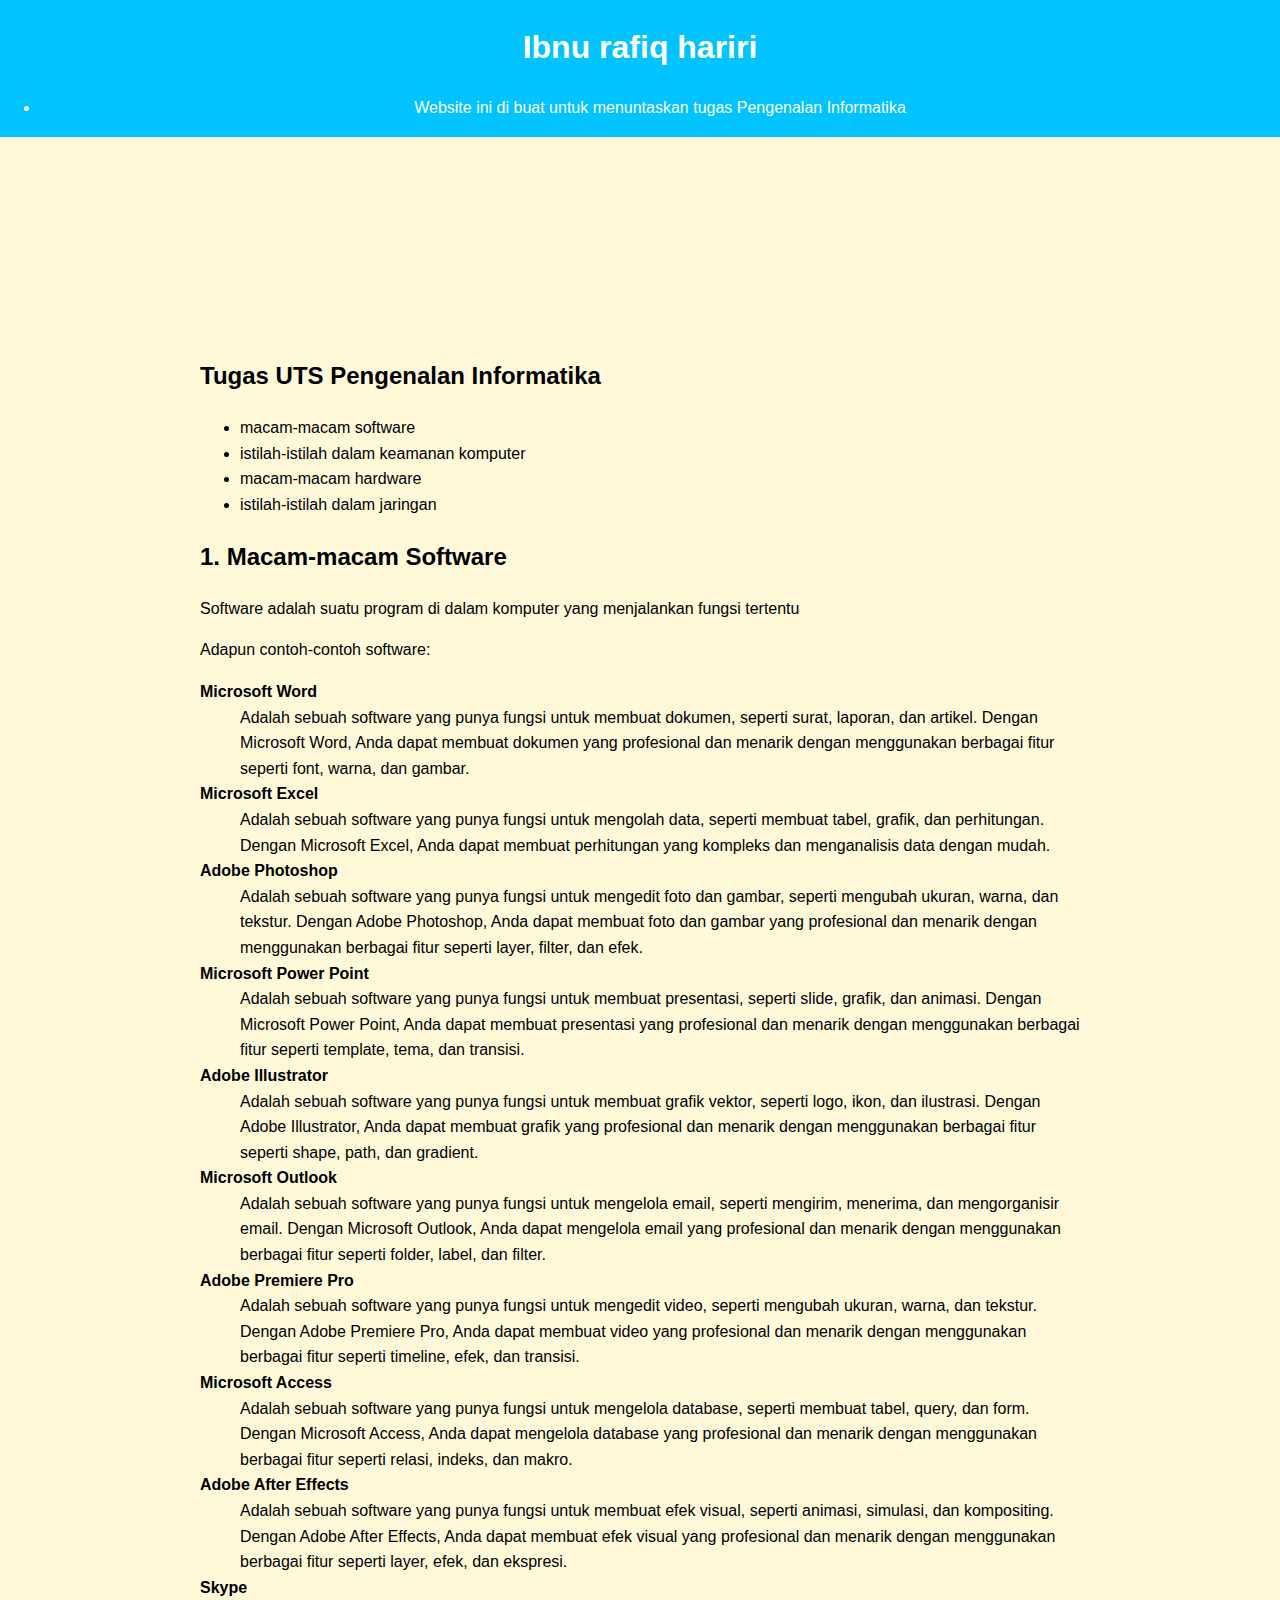
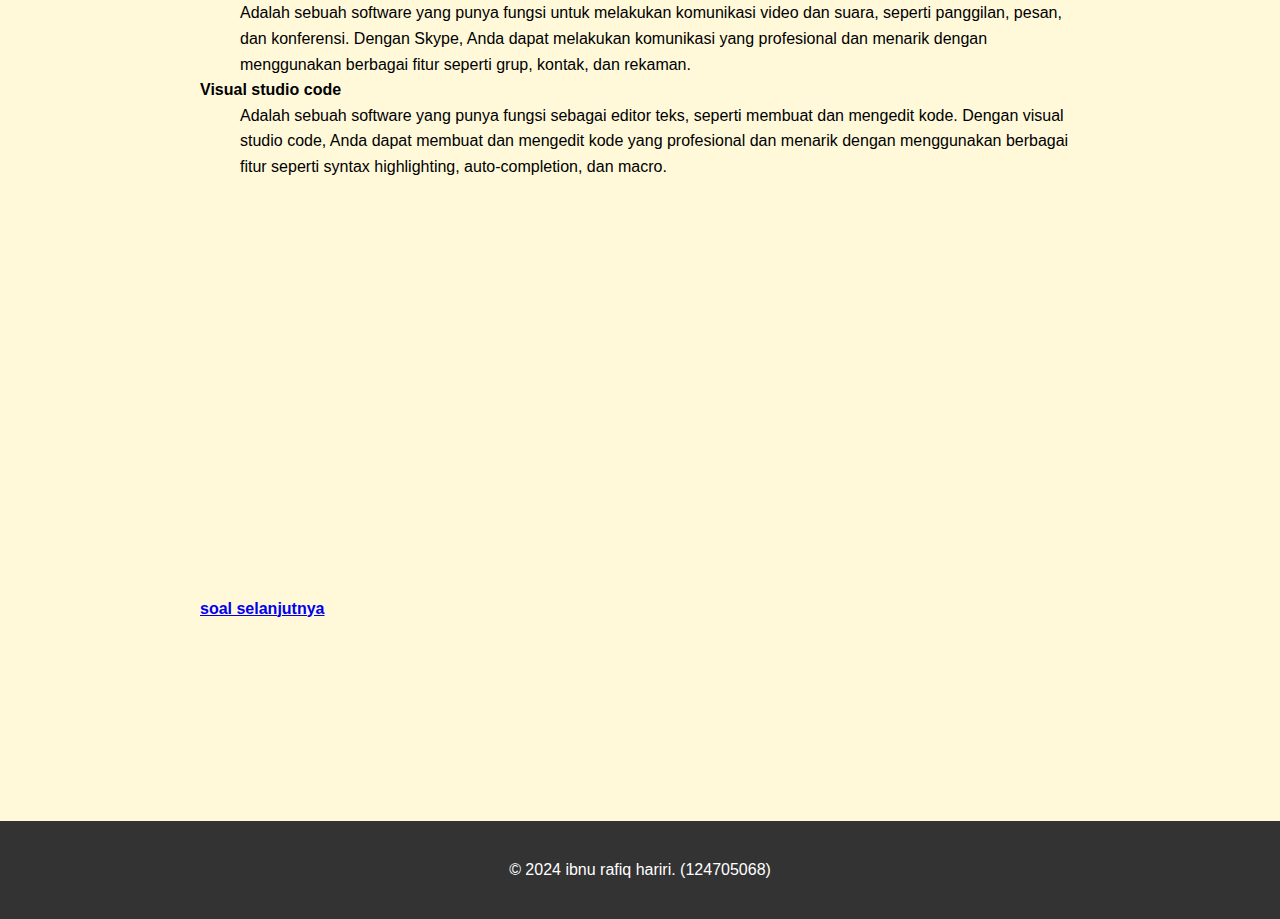
<file: index.html>
<!DOCTYPE html>
<html lang="id">
<head>
    <meta charset="UTF-8">
    <meta name="viewport" content="width=device-width, initial-scale=1.0">
    <link rel="stylesheet" href="styles.css">
    <title>Tugas PI</title>
</head>
<body>
    <header>
        <h1>Ibnu rafiq hariri</h1>
        <nav>
            <ul>
                <li><a>Website ini di buat untuk menuntaskan tugas Pengenalan Informatika</a></li>
            </ul>
        </nav>
    </header>


   

        <section id="content">
            <h2>Tugas UTS Pengenalan Informatika</h2>
            <ul>
                <li>macam-macam software</li>
                <li>istilah-istilah dalam keamanan komputer</li>
                <li>macam-macam hardware</li>
                <li>istilah-istilah dalam jaringan</li>
            </ul>

            <h2>1. Macam-macam Software</h2>
            <p>Software adalah suatu program di dalam komputer yang menjalankan fungsi tertentu</p>
            <p>Adapun contoh-contoh software:</p>
            <dl>
            <dt><b>Microsoft Word</b></dt>
            <dd>Adalah sebuah software yang punya fungsi untuk membuat dokumen, seperti surat, laporan, dan artikel. Dengan Microsoft Word, Anda dapat membuat dokumen yang profesional dan menarik dengan menggunakan berbagai fitur seperti font, warna, dan gambar.</dd>
            <dt><b>Microsoft Excel</b></dt>
            <dd>Adalah sebuah software yang punya fungsi untuk mengolah data, seperti membuat tabel, grafik, dan perhitungan. Dengan Microsoft Excel, Anda dapat membuat perhitungan yang kompleks dan menganalisis data dengan mudah.</dd>
            <dt><b>Adobe Photoshop</b></dt>
            <dd>Adalah sebuah software yang punya fungsi untuk mengedit foto dan gambar, seperti mengubah ukuran, warna, dan tekstur. Dengan Adobe Photoshop, Anda dapat membuat foto dan gambar yang profesional dan menarik dengan menggunakan berbagai fitur seperti layer, filter, dan efek.</dd>
            <dt><b>Microsoft Power Point</b></dt>
            <dd>Adalah sebuah software yang punya fungsi untuk membuat presentasi, seperti slide, grafik, dan animasi. Dengan Microsoft Power Point, Anda dapat membuat presentasi yang profesional dan menarik dengan menggunakan berbagai fitur seperti template, tema, dan transisi.</dd>
            <dt><b>Adobe Illustrator</b></dt>
            <dd>Adalah sebuah software yang punya fungsi untuk membuat grafik vektor, seperti logo, ikon, dan ilustrasi. Dengan Adobe Illustrator, Anda dapat membuat grafik yang profesional dan menarik dengan menggunakan berbagai fitur seperti shape, path, dan gradient.</dd>
            <dt><b>Microsoft Outlook</b></dt>
            <dd>Adalah sebuah software yang punya fungsi untuk mengelola email, seperti mengirim, menerima, dan mengorganisir email. Dengan Microsoft Outlook, Anda dapat mengelola email yang profesional dan menarik dengan menggunakan berbagai fitur seperti folder, label, dan filter.</dd>
            <dt><b>Adobe Premiere Pro</b></dt>
            <dd>Adalah sebuah software yang punya fungsi untuk mengedit video, seperti mengubah ukuran, warna, dan tekstur. Dengan Adobe Premiere Pro, Anda dapat membuat video yang profesional dan menarik dengan menggunakan berbagai fitur seperti timeline, efek, dan transisi.</dd>
            <dt><b>Microsoft Access</b></dt>
            <dd>Adalah sebuah software yang punya fungsi untuk mengelola database, seperti membuat tabel, query, dan form. Dengan Microsoft Access, Anda dapat mengelola database yang profesional dan menarik dengan menggunakan berbagai fitur seperti relasi, indeks, dan makro.</dd>
            <dt><b>Adobe After Effects</b></dt>
            <dd>Adalah sebuah software yang punya fungsi untuk membuat efek visual, seperti animasi, simulasi, dan kompositing. Dengan Adobe After Effects, Anda dapat membuat efek visual yang profesional dan menarik dengan menggunakan berbagai fitur seperti layer, efek, dan ekspresi.</dd>
            <dt><b>Skype</b></dt>
            <dd>Adalah sebuah software yang punya fungsi untuk melakukan komunikasi video dan suara, seperti panggilan, pesan, dan konferensi. Dengan Skype, Anda dapat melakukan komunikasi yang profesional dan menarik dengan menggunakan berbagai fitur seperti grup, kontak, dan rekaman.</dd>
            <dt><b>Visual studio code</b></dt>
            <dd>Adalah sebuah software yang punya fungsi sebagai editor teks, seperti membuat dan mengedit kode. Dengan visual studio code, Anda dapat membuat dan mengedit kode yang profesional dan menarik dengan menggunakan berbagai fitur seperti syntax highlighting, auto-completion, dan macro.</dd>
            </dl>
        </section>
    
    <section id ="link"> 
        <b><a href="page2.html"> soal selanjutnya</a></b> 
    </section>
   


    <footer>
        <p>&copy; 2024 ibnu rafiq hariri. (124705068)</p>
    </footer>
</body>
</html>
</file>
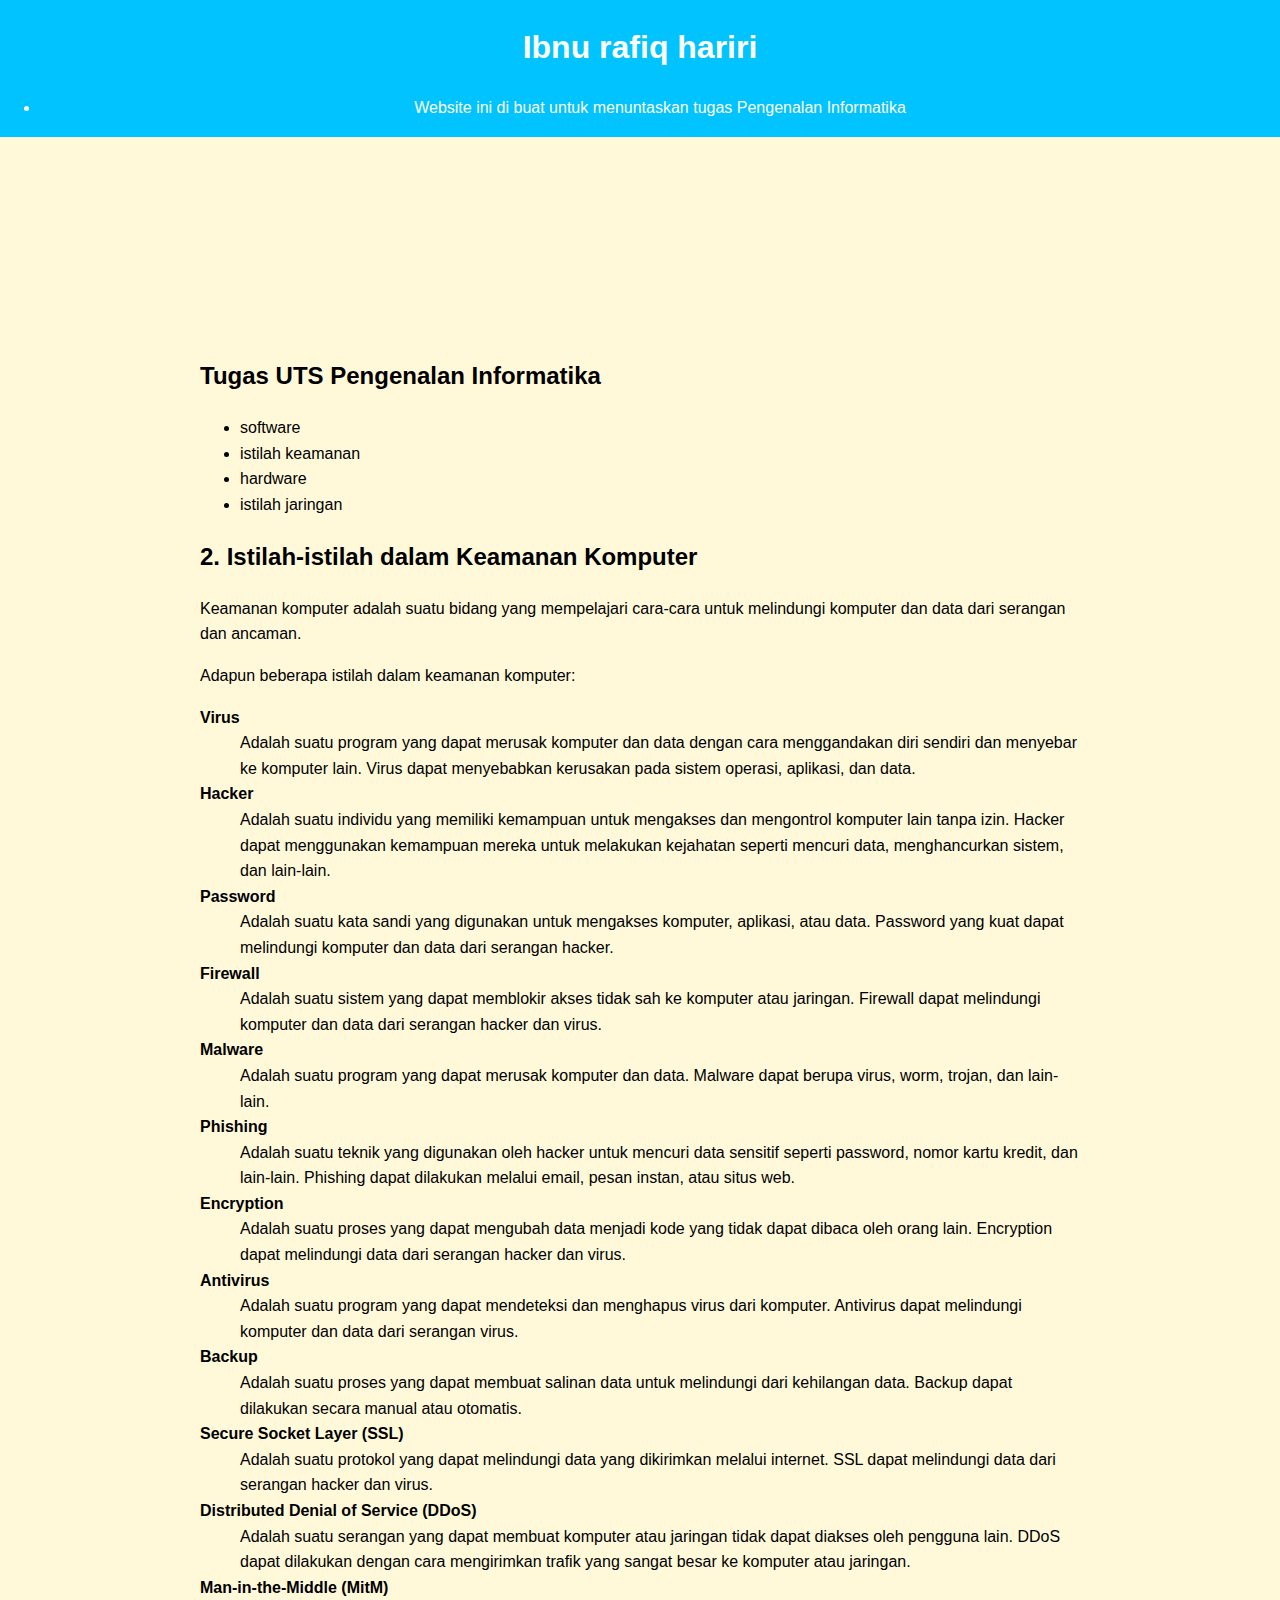
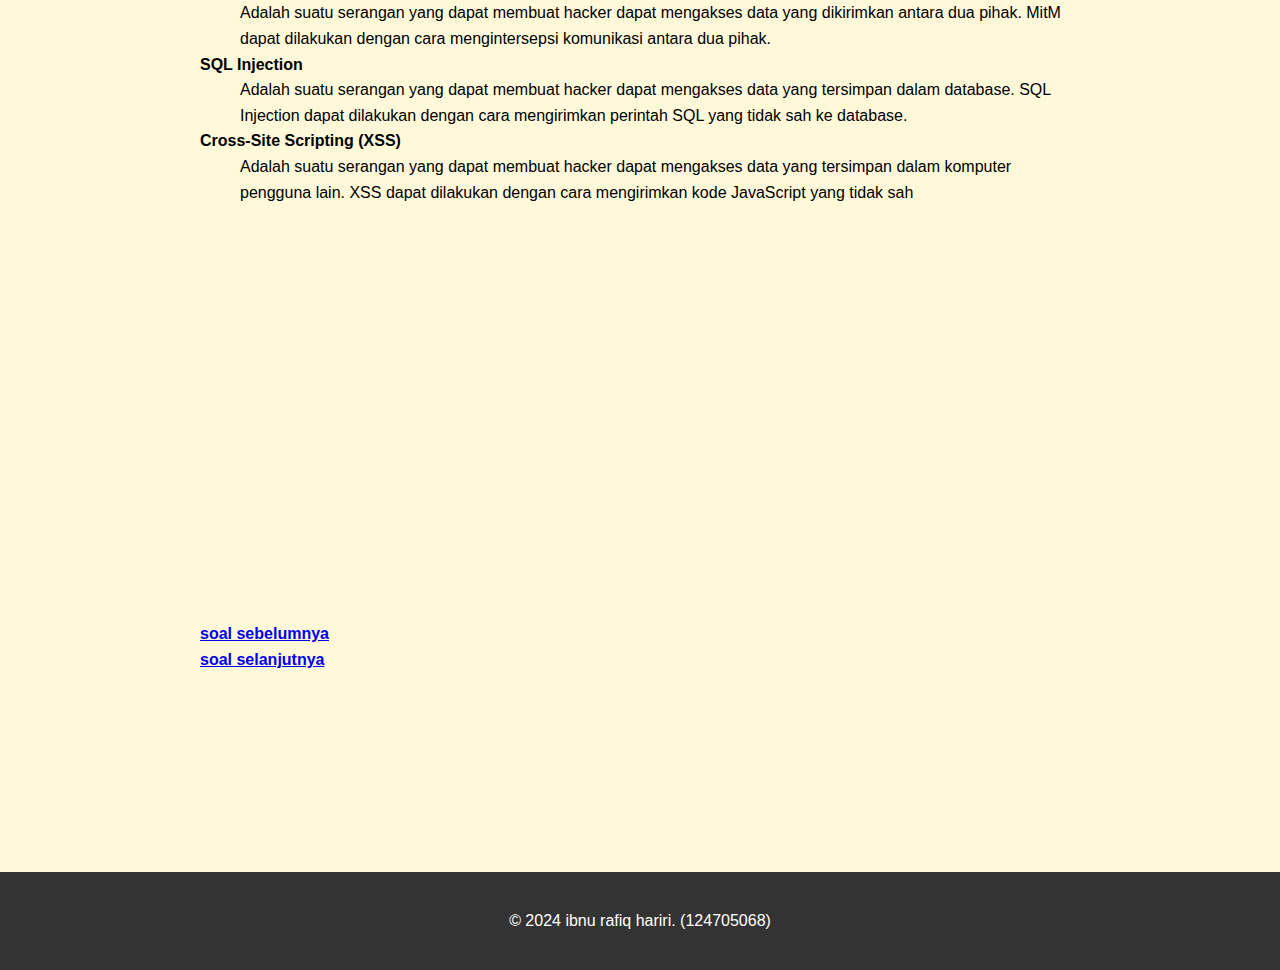
<file: page2.html>
<!DOCTYPE html>
<html lang="id">
<head>
    <meta charset="UTF-8">
    <meta name="viewport" content="width=device-width, initial-scale=1.0">
    <link rel="stylesheet" href="styles.css">
    <title>Tugas PI</title>
</head>
<body>
    <header>
        <h1>Ibnu rafiq hariri</h1>
        <nav>
            <ul>
                <li><a>Website ini di buat untuk menuntaskan tugas Pengenalan Informatika</a></li>
            </ul>
        </nav>
    </header>

    <div id="tentang">

    </div>

  
        <section id="content">
            <h2>Tugas UTS Pengenalan Informatika</h2>
            <ul>
                <li>software</li>
                <li>istilah keamanan</li>
                <li>hardware</li>
                <li>istilah jaringan</li>
            </ul>

            <h2>2. Istilah-istilah dalam Keamanan Komputer</h2>
            <p>Keamanan komputer adalah suatu bidang yang mempelajari cara-cara untuk melindungi komputer dan data dari serangan dan ancaman.</p>
            <p>Adapun beberapa istilah dalam keamanan komputer:</p>
            <dl>
              <dt><b>Virus</b></dt>
              <dd>Adalah suatu program yang dapat merusak komputer dan data dengan cara menggandakan diri sendiri dan menyebar ke komputer lain. Virus dapat menyebabkan kerusakan pada sistem operasi, aplikasi, dan data.</dd>
              <dt><b>Hacker</b></dt>
              <dd>Adalah suatu individu yang memiliki kemampuan untuk mengakses dan mengontrol komputer lain tanpa izin. Hacker dapat menggunakan kemampuan mereka untuk melakukan kejahatan seperti mencuri data, menghancurkan sistem, dan lain-lain.</dd>
              <dt><b>Password</b></dt>
              <dd>Adalah suatu kata sandi yang digunakan untuk mengakses komputer, aplikasi, atau data. Password yang kuat dapat melindungi komputer dan data dari serangan hacker.</dd>
              <dt><b>Firewall</b></dt>
              <dd>Adalah suatu sistem yang dapat memblokir akses tidak sah ke komputer atau jaringan. Firewall dapat melindungi komputer dan data dari serangan hacker dan virus.</dd>
              <dt><b>Malware</b></dt>
              <dd>Adalah suatu program yang dapat merusak komputer dan data. Malware dapat berupa virus, worm, trojan, dan lain-lain.</dd>
              <dt><b>Phishing</b></dt>
              <dd>Adalah suatu teknik yang digunakan oleh hacker untuk mencuri data sensitif seperti password, nomor kartu kredit, dan lain-lain. Phishing dapat dilakukan melalui email, pesan instan, atau situs web.</dd>
              <dt><b>Encryption</b></dt>
              <dd>Adalah suatu proses yang dapat mengubah data menjadi kode yang tidak dapat dibaca oleh orang lain. Encryption dapat melindungi data dari serangan hacker dan virus.</dd>
              <dt><b>Antivirus</b></dt>
              <dd>Adalah suatu program yang dapat mendeteksi dan menghapus virus dari komputer. Antivirus dapat melindungi komputer dan data dari serangan virus.</dd>
              <dt><b>Backup</b></dt>
              <dd>Adalah suatu proses yang dapat membuat salinan data untuk melindungi dari kehilangan data. Backup dapat dilakukan secara manual atau otomatis.</dd>
              <dt><b>Secure Socket Layer (SSL)</b></dt>
              <dd>Adalah suatu protokol yang dapat melindungi data yang dikirimkan melalui internet. SSL dapat melindungi data dari serangan hacker dan virus.</dd>
              <dt><b>Distributed Denial of Service (DDoS)</b></dt>
              <dd>Adalah suatu serangan yang dapat membuat komputer atau jaringan tidak dapat diakses oleh pengguna lain. DDoS dapat dilakukan dengan cara mengirimkan trafik yang sangat besar ke komputer atau jaringan.</dd>
              <dt><b>Man-in-the-Middle (MitM)</b></dt>
              <dd>Adalah suatu serangan yang dapat membuat hacker dapat mengakses data yang dikirimkan antara dua pihak. MitM dapat dilakukan dengan cara mengintersepsi komunikasi antara dua pihak.</dd>
              <dt><b>SQL Injection</b></dt>
              <dd>Adalah suatu serangan yang dapat membuat hacker dapat mengakses data yang tersimpan dalam database. SQL Injection dapat dilakukan dengan cara mengirimkan perintah SQL yang tidak sah ke database.</dd>
              <dt><b>Cross-Site Scripting (XSS)</b></dt>
              <dd>Adalah suatu serangan yang dapat membuat hacker dapat mengakses data yang tersimpan dalam komputer pengguna lain. XSS dapat dilakukan dengan cara mengirimkan kode JavaScript yang tidak sah
    </section>

    <section id ="link"> 
            
        <b><a href="index.html"> soal sebelumnya</a></b><br> 
        <b><a href="page3.html"> soal selanjutnya</a></b> 
    
    </section>



    <footer>
        <p>&copy; 2024 ibnu rafiq hariri. (124705068)</p>
    </footer>
</body>
</html>
</file>
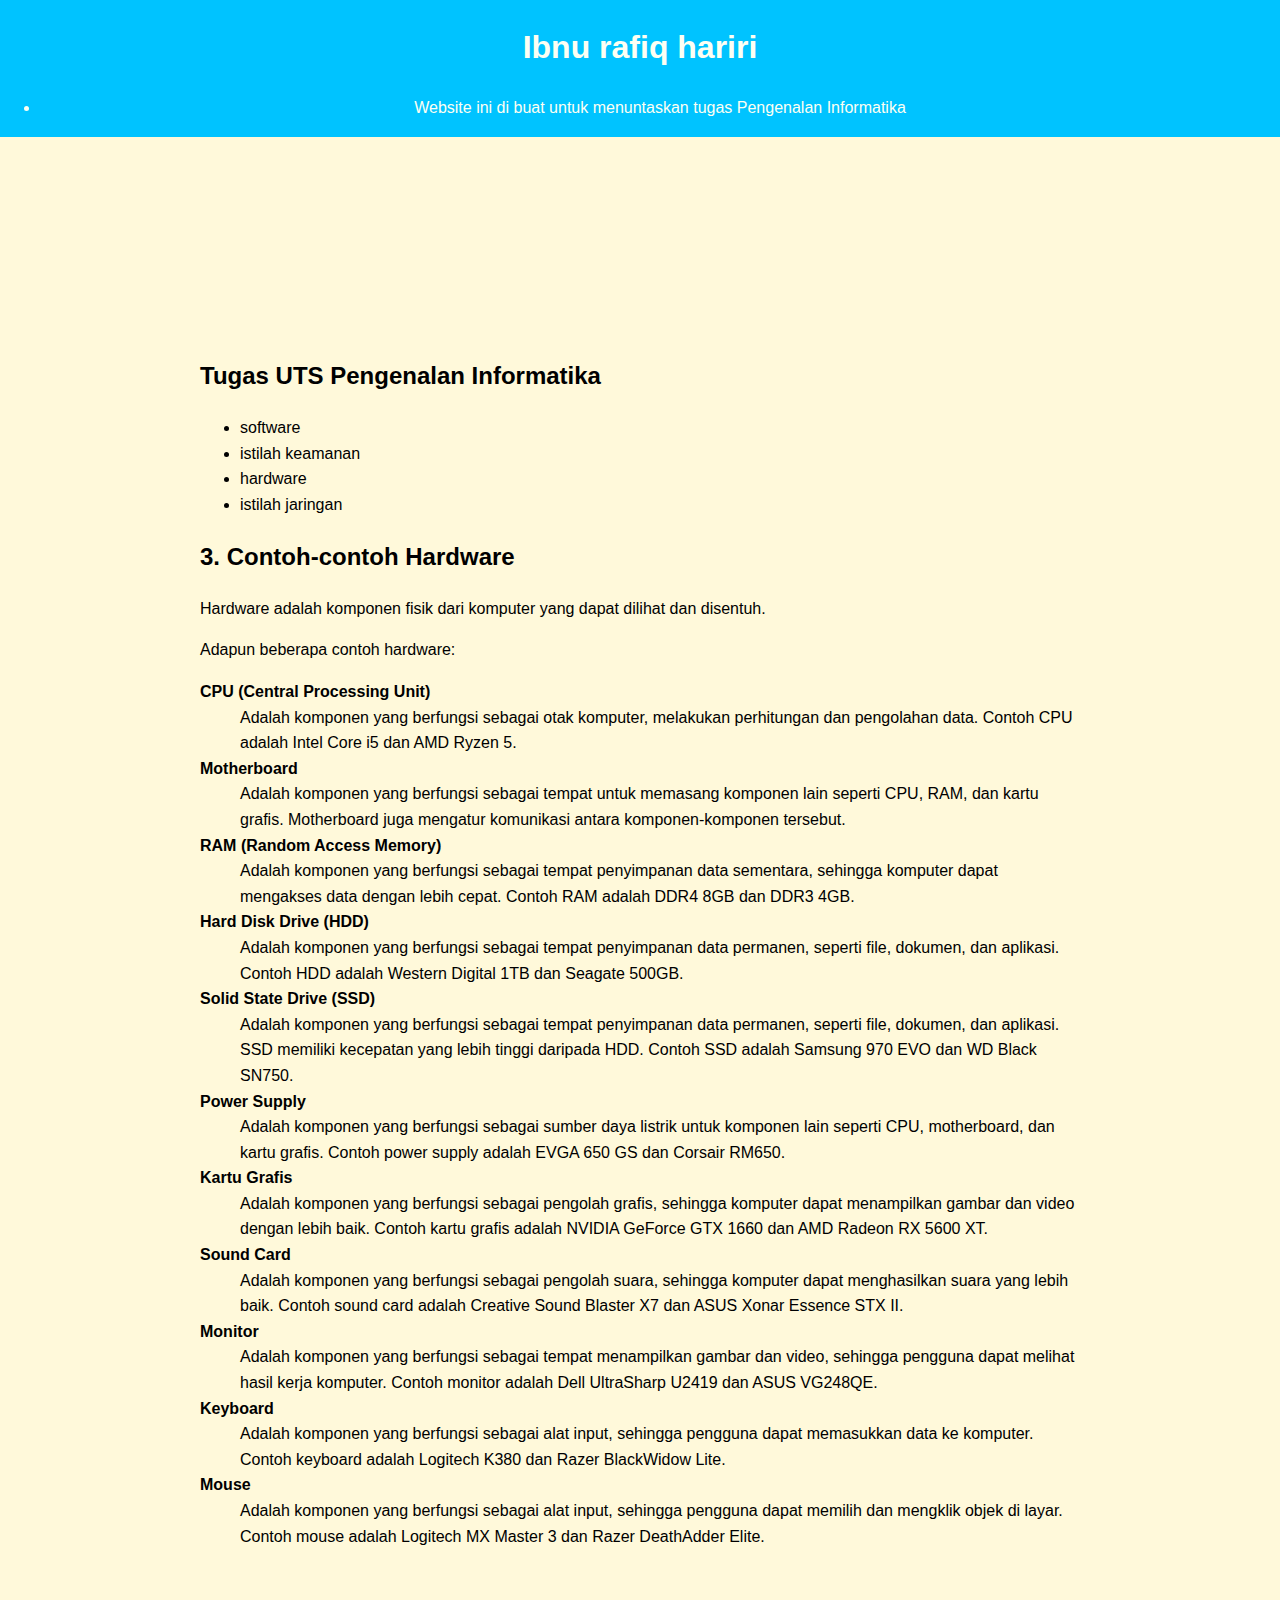
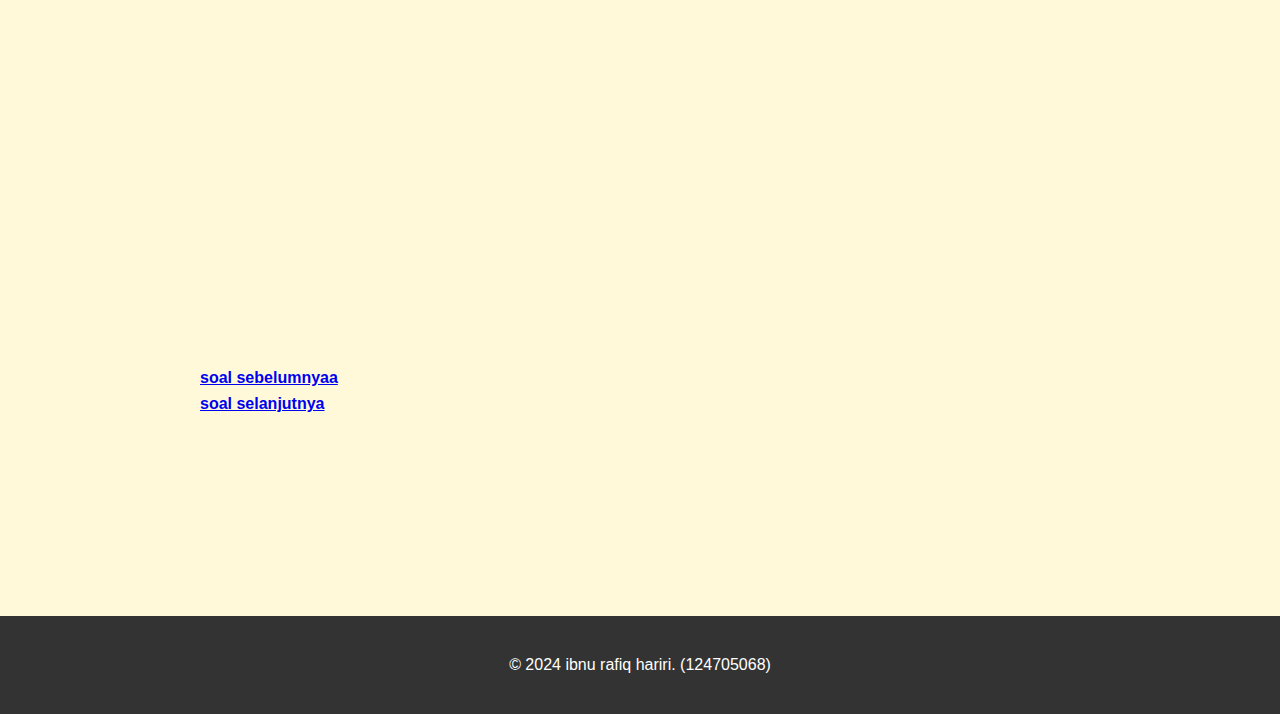
<file: page3.html>
<!DOCTYPE html>
<html lang="id">
<head>
    <meta charset="UTF-8">
    <meta name="viewport" content="width=device-width, initial-scale=1.0">
    <link rel="stylesheet" href="styles.css">
    <title>Tugas PI</title>
</head>
<body>
    <header>
        <h1>Ibnu rafiq hariri</h1>
        <nav>
            <ul>
                <li><a>Website ini di buat untuk menuntaskan tugas Pengenalan Informatika</a></li>
            </ul>
        </nav>
    </header>

<div class="container">
    <aside>
        <p> </p>
    </aside>

    


    <section id="content">
        <h2>Tugas UTS Pengenalan Informatika</h2>
        <ul>
            <li>software</li>
            <li>istilah keamanan</li>
            <li>hardware</li>
            <li>istilah jaringan</li>
        </ul>
        <h2>3. Contoh-contoh Hardware</h2>
        <p>Hardware adalah komponen fisik dari komputer yang dapat dilihat dan disentuh.</p>
        <p>Adapun beberapa contoh hardware:</p>
        <dl>
          <dt><b>CPU (Central Processing Unit)</b></dt>
          <dd>Adalah komponen yang berfungsi sebagai otak komputer, melakukan perhitungan dan pengolahan data. Contoh CPU adalah Intel Core i5 dan AMD Ryzen 5.</dd>
          <dt><b>Motherboard</b></dt>
          <dd>Adalah komponen yang berfungsi sebagai tempat untuk memasang komponen lain seperti CPU, RAM, dan kartu grafis. Motherboard juga mengatur komunikasi antara komponen-komponen tersebut.</dd>
          <dt><b>RAM (Random Access Memory)</b></dt>
          <dd>Adalah komponen yang berfungsi sebagai tempat penyimpanan data sementara, sehingga komputer dapat mengakses data dengan lebih cepat. Contoh RAM adalah DDR4 8GB dan DDR3 4GB.</dd>
          <dt><b>Hard Disk Drive (HDD)</b></dt>
          <dd>Adalah komponen yang berfungsi sebagai tempat penyimpanan data permanen, seperti file, dokumen, dan aplikasi. Contoh HDD adalah Western Digital 1TB dan Seagate 500GB.</dd>
          <dt><b>Solid State Drive (SSD)</b></dt>
          <dd>Adalah komponen yang berfungsi sebagai tempat penyimpanan data permanen, seperti file, dokumen, dan aplikasi. SSD memiliki kecepatan yang lebih tinggi daripada HDD. Contoh SSD adalah Samsung 970 EVO dan WD Black SN750.</dd>
          <dt><b>Power Supply</b></dt>
          <dd>Adalah komponen yang berfungsi sebagai sumber daya listrik untuk komponen lain seperti CPU, motherboard, dan kartu grafis. Contoh power supply adalah EVGA 650 GS dan Corsair RM650.</dd>
          <dt><b>Kartu Grafis</b></dt>
          <dd>Adalah komponen yang berfungsi sebagai pengolah grafis, sehingga komputer dapat menampilkan gambar dan video dengan lebih baik. Contoh kartu grafis adalah NVIDIA GeForce GTX 1660 dan AMD Radeon RX 5600 XT.</dd>
          <dt><b>Sound Card</b></dt>
          <dd>Adalah komponen yang berfungsi sebagai pengolah suara, sehingga komputer dapat menghasilkan suara yang lebih baik. Contoh sound card adalah Creative Sound Blaster X7 dan ASUS Xonar Essence STX II.</dd>
          <dt><b>Monitor</b></dt>
          <dd>Adalah komponen yang berfungsi sebagai tempat menampilkan gambar dan video, sehingga pengguna dapat melihat hasil kerja komputer. Contoh monitor adalah Dell UltraSharp U2419 dan ASUS VG248QE.</dd>
          <dt><b>Keyboard</b></dt>
          <dd>Adalah komponen yang berfungsi sebagai alat input, sehingga pengguna dapat memasukkan data ke komputer. Contoh keyboard adalah Logitech K380 dan Razer BlackWidow Lite.</dd>
          <dt><b>Mouse</b></dt>
          <dd>Adalah komponen yang berfungsi sebagai alat input, sehingga pengguna dapat memilih dan mengklik objek di layar. Contoh mouse adalah Logitech MX Master 3 dan Razer DeathAdder Elite.</dd>
        </dl>
      </section>
    
</div>

<section id ="link"> 
            
    <b><a href="page2.html"> soal sebelumnyaa</a></b> <br>
    <b><a href="page4.html"> soal selanjutnya</a></b> 

</section>


    <footer>
        <p>&copy; 2024 ibnu rafiq hariri. (124705068)</p>
    </footer>
</body>
</html>
</file>
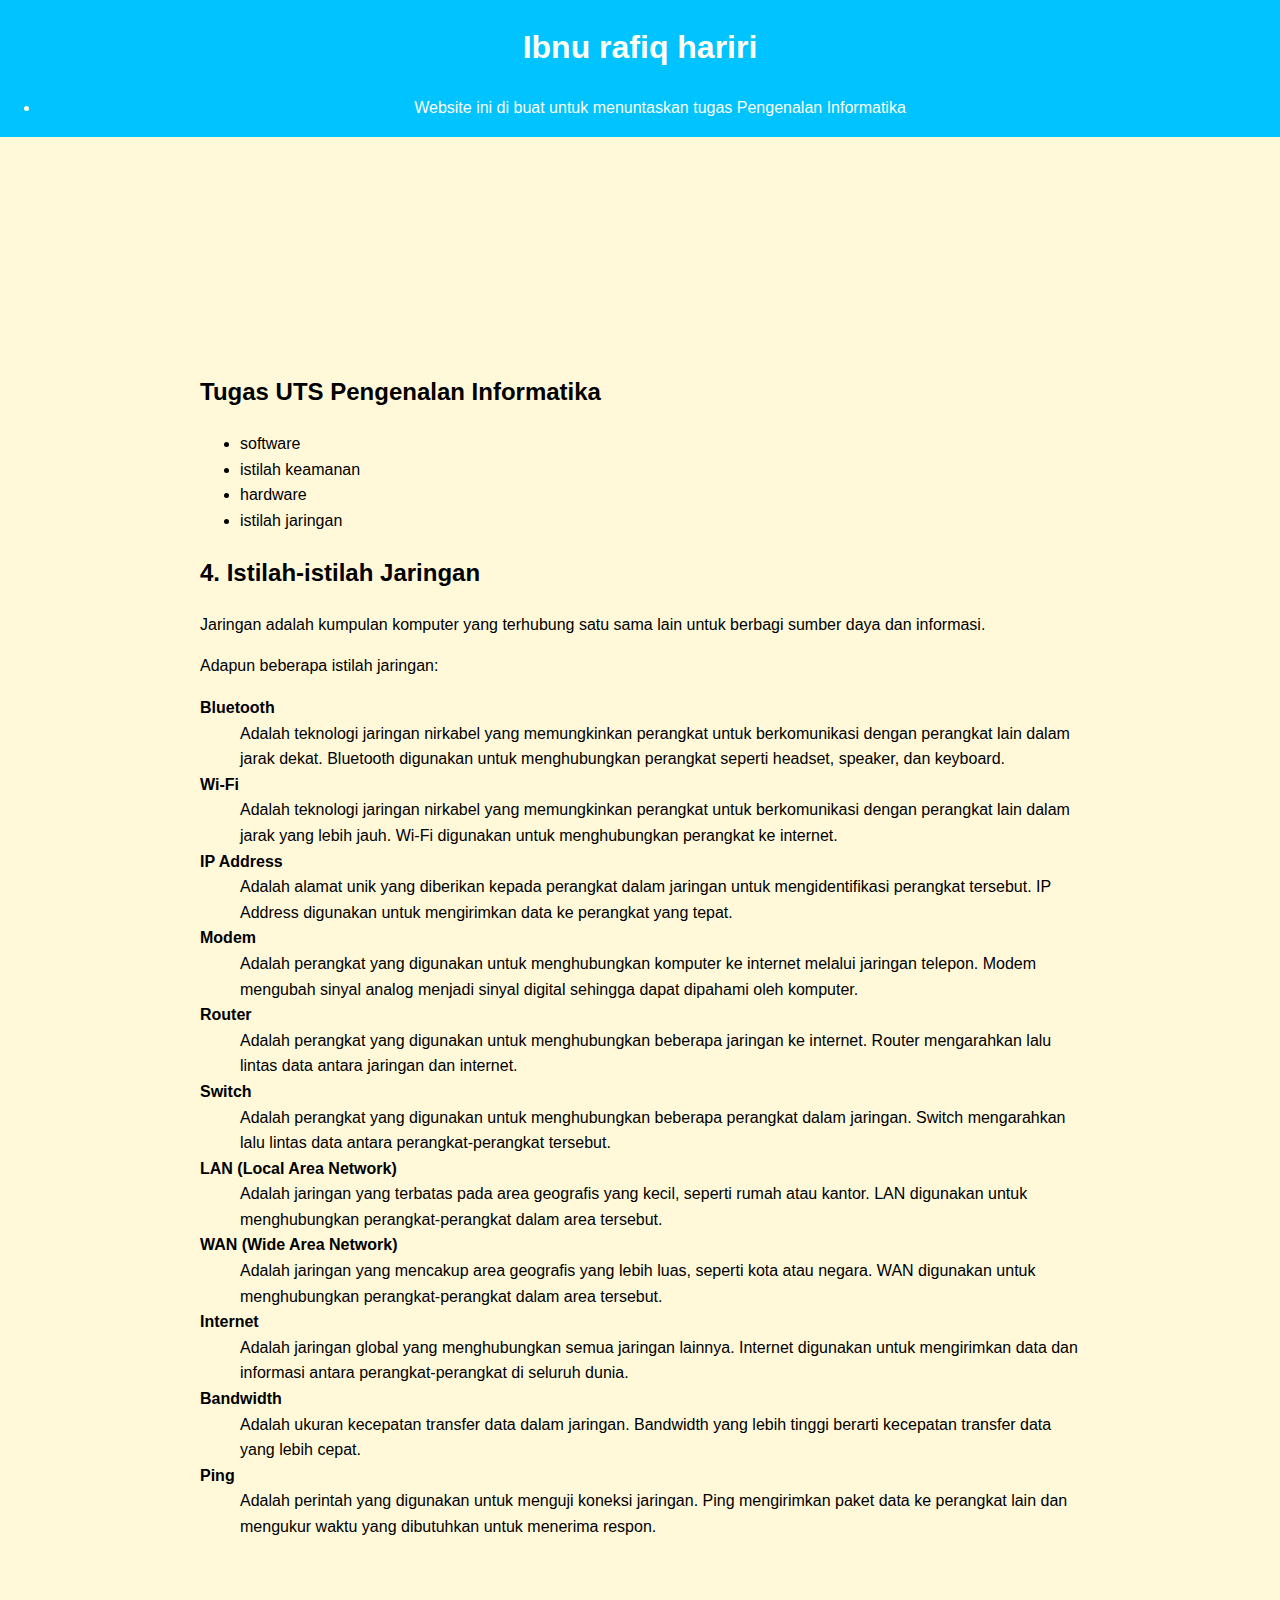
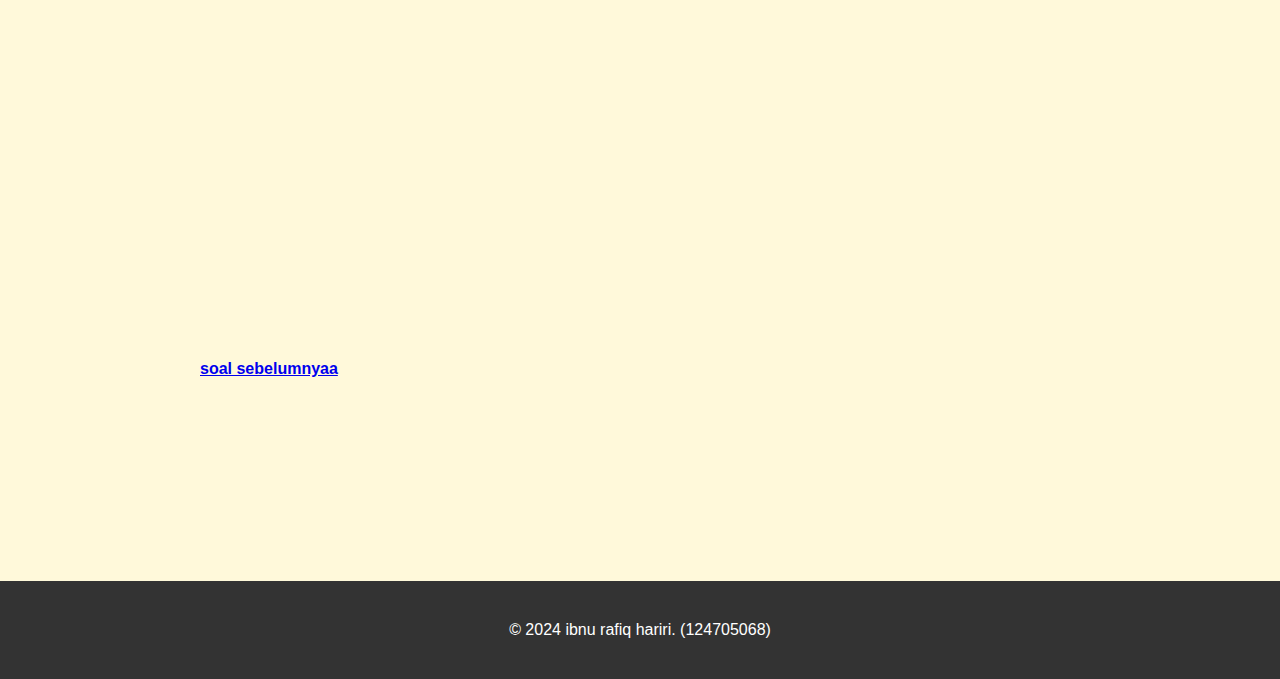
<file: page4.html>
<!DOCTYPE html>
<html lang="id">
<head>
    <meta charset="UTF-8">
    <meta name="viewport" content="width=device-width, initial-scale=1.0">
    <link rel="stylesheet" href="styles.css">
    <title>Tugas PI</title>
</head>
<body>
    <header>
        <h1>Ibnu rafiq hariri</h1>
        <nav>
            <ul>
                <li><a>Website ini di buat untuk menuntaskan tugas Pengenalan Informatika</a></li>
            </ul>
        </nav>
    </header>

    <aside>
        <p> </p>
    </aside>



    <section id="content">
        <h2>Tugas UTS Pengenalan Informatika</h2>
        <ul>
            <li>software</li>
            <li>istilah keamanan</li>
            <li>hardware</li>
            <li>istilah jaringan</li>
        </ul>
        
        <h2>4. Istilah-istilah Jaringan</h2>
        <p>Jaringan adalah kumpulan komputer yang terhubung satu sama lain untuk berbagi sumber daya dan informasi.</p>
        <p>Adapun beberapa istilah jaringan:</p>
        <dl>
          <dt><b>Bluetooth</b></dt>
          <dd>Adalah teknologi jaringan nirkabel yang memungkinkan perangkat untuk berkomunikasi dengan perangkat lain dalam jarak dekat. Bluetooth digunakan untuk menghubungkan perangkat seperti headset, speaker, dan keyboard.</dd>
          <dt><b>Wi-Fi</b></dt>
          <dd>Adalah teknologi jaringan nirkabel yang memungkinkan perangkat untuk berkomunikasi dengan perangkat lain dalam jarak yang lebih jauh. Wi-Fi digunakan untuk menghubungkan perangkat ke internet.</dd>
          <dt><b>IP Address</b></dt>
          <dd>Adalah alamat unik yang diberikan kepada perangkat dalam jaringan untuk mengidentifikasi perangkat tersebut. IP Address digunakan untuk mengirimkan data ke perangkat yang tepat.</dd>
          <dt><b>Modem</b></dt>
          <dd>Adalah perangkat yang digunakan untuk menghubungkan komputer ke internet melalui jaringan telepon. Modem mengubah sinyal analog menjadi sinyal digital sehingga dapat dipahami oleh komputer.</dd>
          <dt><b>Router</b></dt>
          <dd>Adalah perangkat yang digunakan untuk menghubungkan beberapa jaringan ke internet. Router mengarahkan lalu lintas data antara jaringan dan internet.</dd>
          <dt><b>Switch</b></dt>
          <dd>Adalah perangkat yang digunakan untuk menghubungkan beberapa perangkat dalam jaringan. Switch mengarahkan lalu lintas data antara perangkat-perangkat tersebut.</dd>
          <dt><b>LAN (Local Area Network)</b></dt>
          <dd>Adalah jaringan yang terbatas pada area geografis yang kecil, seperti rumah atau kantor. LAN digunakan untuk menghubungkan perangkat-perangkat dalam area tersebut.</dd>
          <dt><b>WAN (Wide Area Network)</b></dt>
          <dd>Adalah jaringan yang mencakup area geografis yang lebih luas, seperti kota atau negara. WAN digunakan untuk menghubungkan perangkat-perangkat dalam area tersebut.</dd>
          <dt><b>Internet</b></dt>
          <dd>Adalah jaringan global yang menghubungkan semua jaringan lainnya. Internet digunakan untuk mengirimkan data dan informasi antara perangkat-perangkat di seluruh dunia.</dd>
          <dt><b>Bandwidth</b></dt>
          <dd>Adalah ukuran kecepatan transfer data dalam jaringan. Bandwidth yang lebih tinggi berarti kecepatan transfer data yang lebih cepat.</dd>
          <dt><b>Ping</b></dt>
          <dd>Adalah perintah yang digunakan untuk menguji koneksi jaringan. Ping mengirimkan paket data ke perangkat lain dan mengukur waktu yang dibutuhkan untuk menerima respon.</dd>
        </dl>
      </section>
    
      <section id ="link"> 
            
        <b><a href="page3.html"> soal sebelumnyaa</a></b> 
    
    </section>
   
   


    <footer>
        <p>&copy; 2024 ibnu rafiq hariri. (124705068)</p>
    </footer>
</body>
</html>
</file>
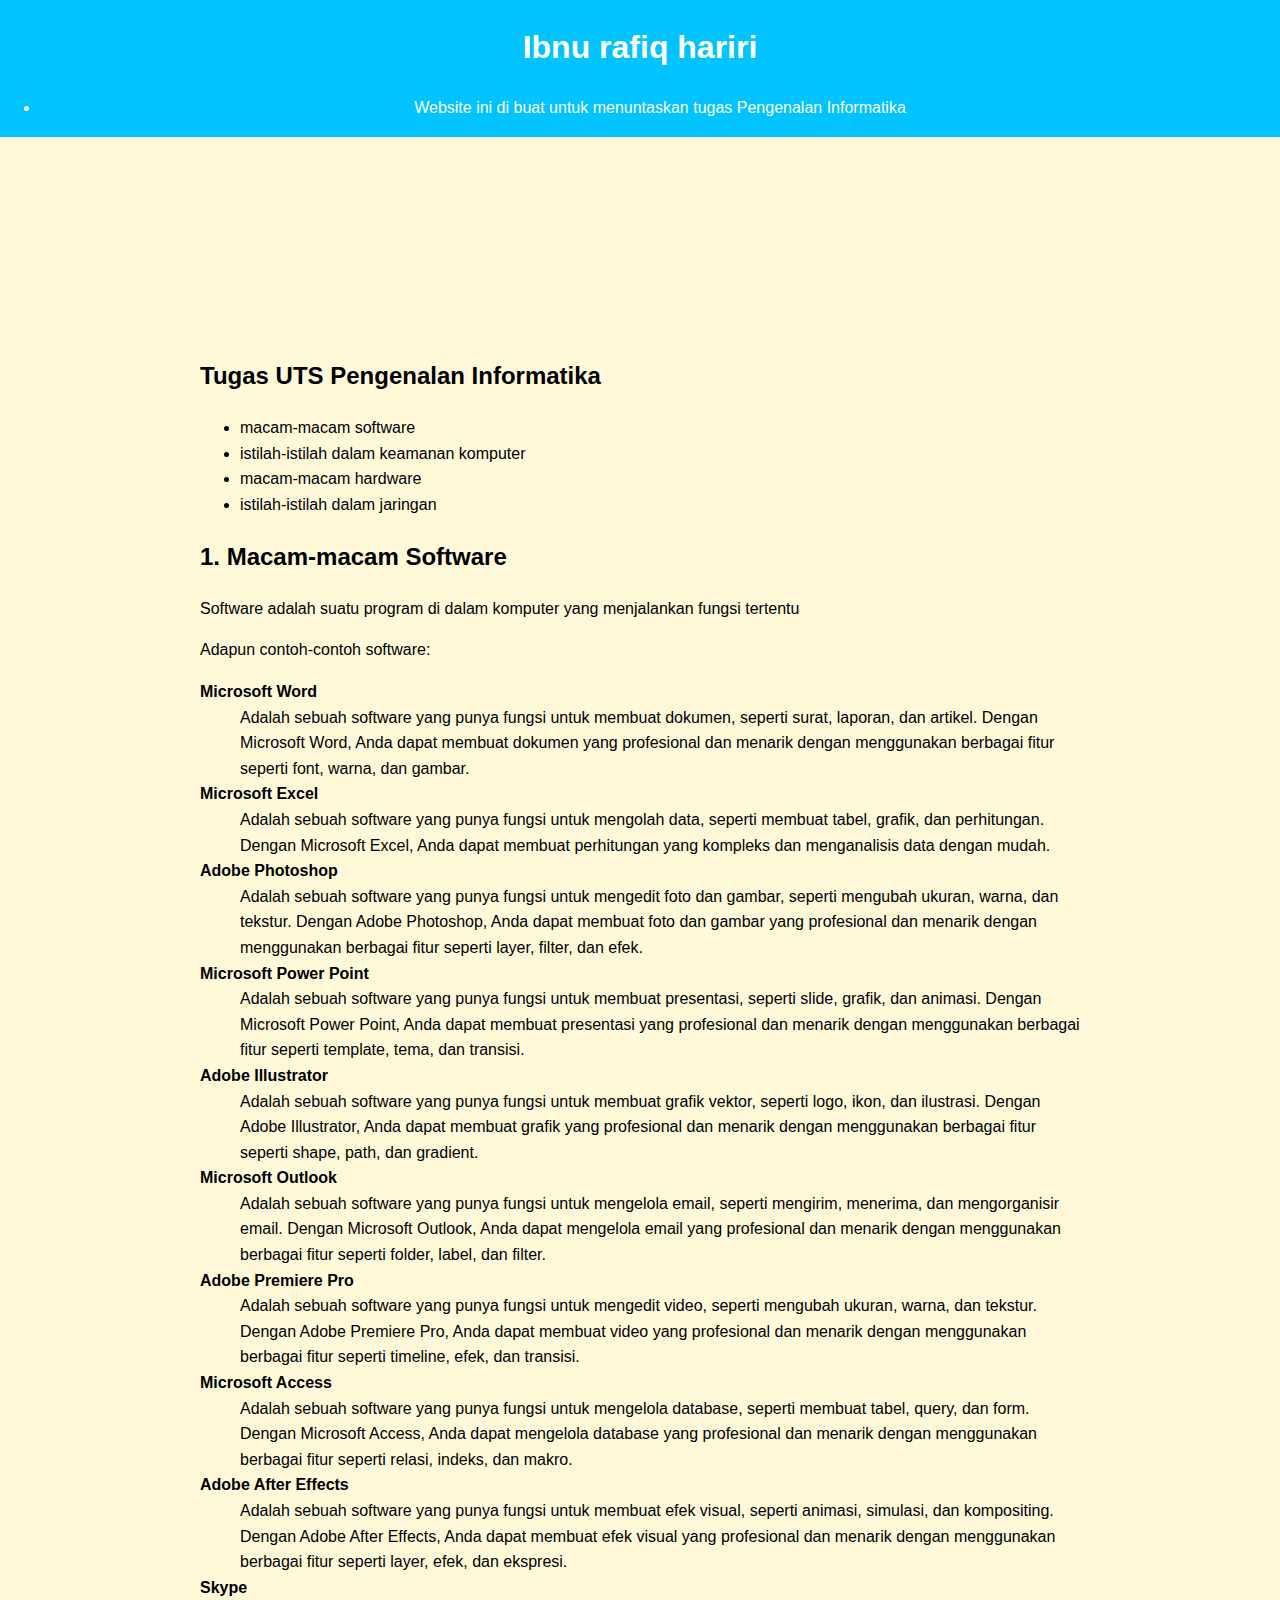
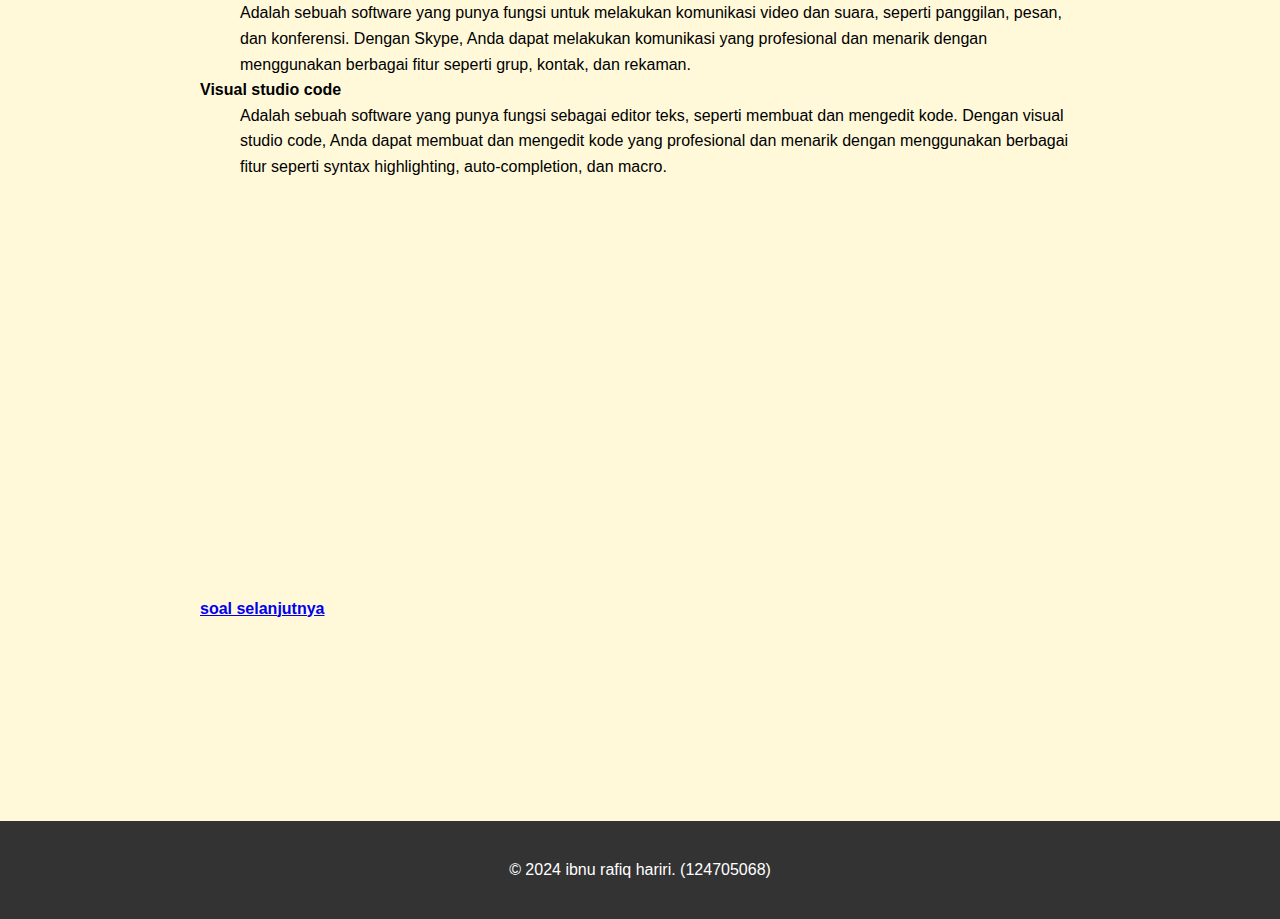
<file: pengenalaIF.html>
<!DOCTYPE html>
<html lang="id">
<head>
    <meta charset="UTF-8">
    <meta name="viewport" content="width=device-width, initial-scale=1.0">
    <link rel="stylesheet" href="styles.css">
    <title>Tugas PI</title>
</head>
<body>
    <header>
        <h1>Ibnu rafiq hariri</h1>
        <nav>
            <ul>
                <li><a>Website ini di buat untuk menuntaskan tugas Pengenalan Informatika</a></li>
            </ul>
        </nav>
    </header>


   

        <section id="content">
            <h2>Tugas UTS Pengenalan Informatika</h2>
            <ul>
                <li>macam-macam software</li>
                <li>istilah-istilah dalam keamanan komputer</li>
                <li>macam-macam hardware</li>
                <li>istilah-istilah dalam jaringan</li>
            </ul>

            <h2>1. Macam-macam Software</h2>
            <p>Software adalah suatu program di dalam komputer yang menjalankan fungsi tertentu</p>
            <p>Adapun contoh-contoh software:</p>
            <dl>
            <dt><b>Microsoft Word</b></dt>
            <dd>Adalah sebuah software yang punya fungsi untuk membuat dokumen, seperti surat, laporan, dan artikel. Dengan Microsoft Word, Anda dapat membuat dokumen yang profesional dan menarik dengan menggunakan berbagai fitur seperti font, warna, dan gambar.</dd>
            <dt><b>Microsoft Excel</b></dt>
            <dd>Adalah sebuah software yang punya fungsi untuk mengolah data, seperti membuat tabel, grafik, dan perhitungan. Dengan Microsoft Excel, Anda dapat membuat perhitungan yang kompleks dan menganalisis data dengan mudah.</dd>
            <dt><b>Adobe Photoshop</b></dt>
            <dd>Adalah sebuah software yang punya fungsi untuk mengedit foto dan gambar, seperti mengubah ukuran, warna, dan tekstur. Dengan Adobe Photoshop, Anda dapat membuat foto dan gambar yang profesional dan menarik dengan menggunakan berbagai fitur seperti layer, filter, dan efek.</dd>
            <dt><b>Microsoft Power Point</b></dt>
            <dd>Adalah sebuah software yang punya fungsi untuk membuat presentasi, seperti slide, grafik, dan animasi. Dengan Microsoft Power Point, Anda dapat membuat presentasi yang profesional dan menarik dengan menggunakan berbagai fitur seperti template, tema, dan transisi.</dd>
            <dt><b>Adobe Illustrator</b></dt>
            <dd>Adalah sebuah software yang punya fungsi untuk membuat grafik vektor, seperti logo, ikon, dan ilustrasi. Dengan Adobe Illustrator, Anda dapat membuat grafik yang profesional dan menarik dengan menggunakan berbagai fitur seperti shape, path, dan gradient.</dd>
            <dt><b>Microsoft Outlook</b></dt>
            <dd>Adalah sebuah software yang punya fungsi untuk mengelola email, seperti mengirim, menerima, dan mengorganisir email. Dengan Microsoft Outlook, Anda dapat mengelola email yang profesional dan menarik dengan menggunakan berbagai fitur seperti folder, label, dan filter.</dd>
            <dt><b>Adobe Premiere Pro</b></dt>
            <dd>Adalah sebuah software yang punya fungsi untuk mengedit video, seperti mengubah ukuran, warna, dan tekstur. Dengan Adobe Premiere Pro, Anda dapat membuat video yang profesional dan menarik dengan menggunakan berbagai fitur seperti timeline, efek, dan transisi.</dd>
            <dt><b>Microsoft Access</b></dt>
            <dd>Adalah sebuah software yang punya fungsi untuk mengelola database, seperti membuat tabel, query, dan form. Dengan Microsoft Access, Anda dapat mengelola database yang profesional dan menarik dengan menggunakan berbagai fitur seperti relasi, indeks, dan makro.</dd>
            <dt><b>Adobe After Effects</b></dt>
            <dd>Adalah sebuah software yang punya fungsi untuk membuat efek visual, seperti animasi, simulasi, dan kompositing. Dengan Adobe After Effects, Anda dapat membuat efek visual yang profesional dan menarik dengan menggunakan berbagai fitur seperti layer, efek, dan ekspresi.</dd>
            <dt><b>Skype</b></dt>
            <dd>Adalah sebuah software yang punya fungsi untuk melakukan komunikasi video dan suara, seperti panggilan, pesan, dan konferensi. Dengan Skype, Anda dapat melakukan komunikasi yang profesional dan menarik dengan menggunakan berbagai fitur seperti grup, kontak, dan rekaman.</dd>
            <dt><b>Visual studio code</b></dt>
            <dd>Adalah sebuah software yang punya fungsi sebagai editor teks, seperti membuat dan mengedit kode. Dengan visual studio code, Anda dapat membuat dan mengedit kode yang profesional dan menarik dengan menggunakan berbagai fitur seperti syntax highlighting, auto-completion, dan macro.</dd>
            </dl>
        </section>
    
    <section id ="link"> 
        <b><a href="page2.html"> soal selanjutnya</a></b> 
    </section>
   


    <footer>
        <p>&copy; 2024 ibnu rafiq hariri. (124705068)</p>
    </footer>
</body>
</html>
</file>
<file: styles.css>
body {
    font-family: Arial, sans-serif;
    margin: 0;
    padding: 0;
    line-height: 1.6;
    background: #fff9da;
    display: flex;
    flex-direction: column;
    min-height: 100;
}

header {
    flex: 0 0 auto;
    background: #00c3ff;
    color: #fdfff3;
    padding: 0.7px 0;
    text-align: center;
    z-index: 2;
}





aside a{
    color: #fff9da;
    font-size: x-small;
    text-decoration: none;
}
section {
    padding: 20px;
    margin: 180px;
}


footer {
    text-align: center;
    padding: 20px;
    background: #333;
    color: #fff;
    z-index: 3;
}
</file>
